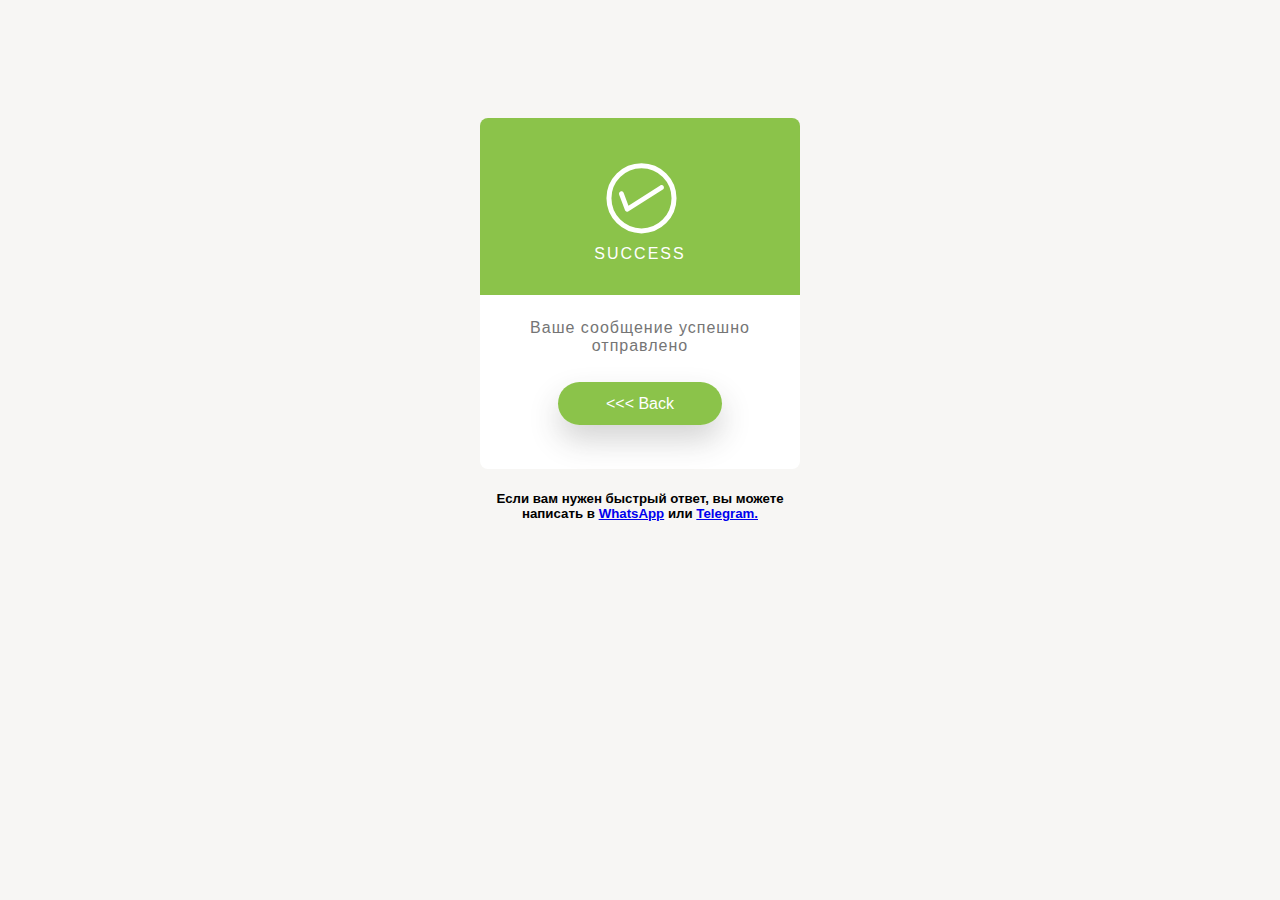
<file: main/templates/main/success.html>
<!DOCTYPE html>
<html lang="en">
<head>
    <meta charset="UTF-8">
    <title>Success</title>
    <style>
        body {
            background-color: rgb(247, 246, 244);
            font-family: var(--default-font);
                    }
        #card {
            position: relative;
            top: 110px;
            width: 320px;
            display: block;
            margin: auto;
            text-align: center;
            font-family: "Source Sans Pro", sans-serif;
            }

            #upper-side {
            padding: 2em;
            background-color: #8BC34A;
            display: block;
            color: #fff;
            border-top-right-radius: 8px;
            border-top-left-radius: 8px;
        }
        #checkmark {
            font-weight: lighter;
            fill: #fff;
            margin: -3.5em auto auto 20px;
        }
        #status {
            font-weight: lighter;
            text-transform: uppercase;
            letter-spacing: 2px;
            font-size: 1em;
            margin-top: -0.2em;
            margin-bottom: 0;
        }
        #lower-side {
            padding: 2em 2em 5em 2em;
            background: #fff;
            display: block;
            border-bottom-right-radius: 8px;
            border-bottom-left-radius: 8px;
        }
         #message {
        margin-top: -0.5em;
        color: #757575;
        letter-spacing: 1px;
    }
        #contBtn {
            position: relative;
            top: 1.5em;
            text-decoration: none;
            background: #8bc34a;
            color: #fff;
            margin: auto;
            padding: 0.8em 3em;
            -webkit-box-shadow: 0px 15px 30px rgba(50, 50, 50, 0.21);
            -moz-box-shadow: 0px 15px 30px rgba(50, 50, 50, 0.21);
            box-shadow: 0px 15px 30px rgba(50, 50, 50, 0.21);
            border-radius: 25px;
            -webkit-transition: all 0.4s ease;
            -moz-transition: all 0.4s ease;
            -o-transition: all 0.4s ease;
            transition: all 0.4s ease;
        }
        #contBtn:hover {
            -webkit-box-shadow: 0px 15px 30px rgba(60, 60, 60, 0.4);
            -moz-box-shadow: 0px 15px 30px rgba(60, 60, 60, 0.4);
            box-shadow: 0px 15px 30px rgba(60, 60, 60, 0.4);
            -webkit-transition: all 0.4s ease;
            -moz-transition: all 0.4s ease;
            -o-transition: all 0.4s ease;
            transition: all 0.4s ease;
        }
    </style>

</head>
<body>
<div id="card" class="animated fadeIn">
    <div id="upper-side">
        <?xml version="1.0" encoding="utf-8"?>
        <!-- Generator: Adobe Illustrator 17.1.0, SVG Export Plug-In . SVG Version: 6.00 Build 0) -->
        <!DOCTYPE svg PUBLIC "-//W3C//DTD SVG 1.1//EN" "http://www.w3.org/Graphics/SVG/1.1/DTD/svg11.dtd">
        <svg
            version="1.1"
            id="checkmark"
            xmlns="http://www.w3.org/2000/svg"
            xmlns:xlink="http://www.w3.org/1999/xlink"
            x="0px"
            y="0px"
            xml:space="preserve"
        >
            <path
                d="M131.583,92.152l-0.026-0.041c-0.713-1.118-2.197-1.447-3.316-0.734l-31.782,20.257l-4.74-12.65 c-0.483-1.29-1.882-1.958-3.124-1.493l-0.045,0.017c-1.242,0.465-1.857,1.888-1.374,3.178l5.763,15.382 c0.131,0.351,0.334,0.65,0.579,0.898c0.028,0.029,0.06,0.052,0.089,0.08c0.08,0.073,0.159,0.147,0.246,0.209 c0.071,0.051,0.147,0.091,0.222,0.133c0.058,0.033,0.115,0.069,0.175,0.097c0.081,0.037,0.165,0.063,0.249,0.091 c0.065,0.022,0.128,0.047,0.195,0.063c0.079,0.019,0.159,0.026,0.239,0.037c0.074,0.01,0.147,0.024,0.221,0.027 c0.097,0.004,0.194-0.006,0.292-0.014c0.055-0.005,0.109-0.003,0.163-0.012c0.323-0.048,0.641-0.16,0.933-0.346l34.305-21.865 C131.967,94.755,132.296,93.271,131.583,92.152z"
            />
            <circle
                fill="none"
                stroke="#ffffff"
                stroke-width="5"
                stroke-miterlimit="10"
                cx="109.486"
                cy="104.353"
                r="32.53"
            />
        </svg>
        <h3 id="status">Success</h3>
    </div>
    <div id="lower-side">
        <p id="message">
            Ваше сообщение успешно отправлено
        </p>
        <a href="{% url 'index' %}" id="contBtn"><<< Back</a>
    </div>

    <h5> Если вам нужен быстрый ответ, вы можете написать в <a href="https://wa.me/79505158493" target="_blank">WhatsApp</a> или <a href="https://t.me/user123446789" target="_blank">Telegram.</a> </h5>
</div>
</body>
</html>
</file>
